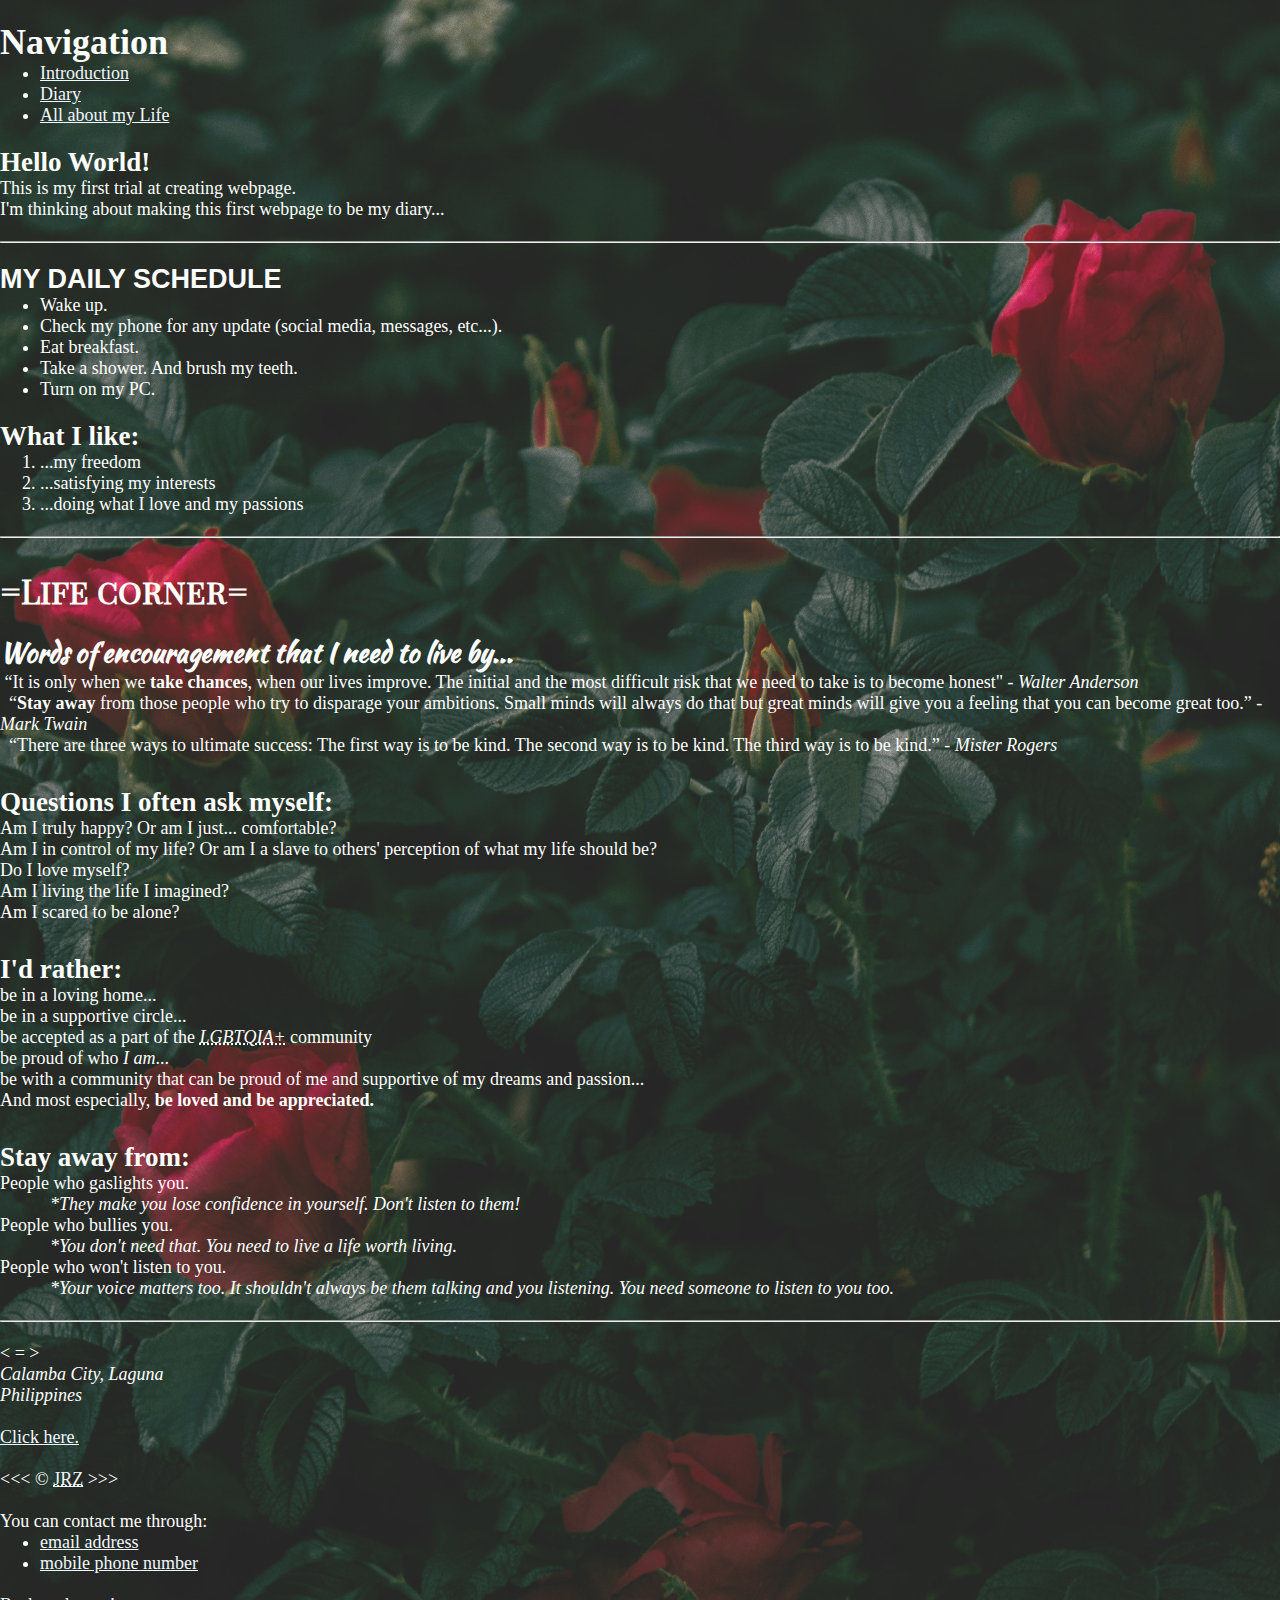
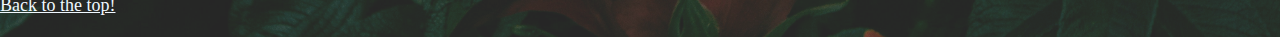
<file: index.html>
<!DOCTYPE html> <!--Doctype declaration -NOT EXACTLY HTML!-->
<html lang="en"> <!--declaration of language-->

    <head> <!--this is the TAB name -->
        <meta charset="UTF-8">
        <meta name="author" content="Jahra Ulanday"> <!--metadata - page author (for search engine)-->
        <meta name="description" content="This is my first trial of HTML programming."> <!--metadata - page description (for search engine)-->
        <title>HTML Beginner Course</title>
        <link rel="icon" href="html5.png" type="image/x-icon"> <!--rel = relation/ship || browser icon (favicon) in the tab ** link to CSS, JS and web resources -->
        <link rel="stylesheet" href="main.css" type="text/css"> <!-- linking CSS code instead of adding to code-->
    </head> 

    <body> <!-- inside the actual page -->
        <div class="bgimg">
            <br><h1>Navigation</h1>
            <nav> <!--navigation-->
                <ul>
                    <li><a href="#intro">Introduction</a></li>
                    <li><a href="#personal">Diary</a></li>
                    <li><a href="#corner">All about my Life</a></li>
                </ul>
            </nav>

            <section id="intro">
                <br><h2><strong>Hello World!</strong></h2>  <!-- header 1 or title-->
                <p>
                This is my first trial at creating webpage.
                <br>I'm thinking about making this first webpage to be my diary... <!--line break ("enter")--> 
                </p>
            </section>

            <br><hr> <!-- horizontal line divider -->

            <section id="personal">
                <br><h2 class="mysched">MY DAILY SCHEDULE</h2>  <!-- subtopic 1-->
                    <ul> <!-- unordered list-->
                        <li>Wake up.</li> <!-- list -->
                        <li>Check my phone for any update (social media, messages, etc...).</li>
                        <li>Eat breakfast.</li>
                        <li>Take a shower. And brush my teeth.</li>
                        <li>Turn on my PC.</li>
                    </ul>
                
                 <br><h2>What I like:</h2>  
                    <ol> <!-- odered list -->
                        <li>...my freedom</li>
                        <li>...satisfying my interests</li>
                        <li>...doing what I love and my passions</li>
                    </ol>
            </section>

        <br><hr>

        <section id="corner"> <!-- break into sections-->
            <div id="life">
                <br>
                <h2>=Life corner=</h2>
            </div>
            <br><h2 class="encouragement">Words of encouragement that I need to live by...</h2> 
            <p> <!-- paragraph -->
                 &nbsp;“It is only when we <strong>take chances</strong>, when our lives improve. The initial and the most difficult risk that we need to take is to become honest" - <em>Walter Anderson</em> <!--em = emphasis / itallic || strong = bold-->
                <br> &nbsp; “<strong>Stay away</strong> from those people who try to disparage your ambitions. Small minds will always do that but great minds will give you a feeling that you can become great too.” - <em>Mark Twain</em>
                <br> &nbsp; “There are three ways to ultimate success: The first way is to be kind. The second way is to be kind. The third way is to be kind.” - <em>Mister Rogers</em>
            </p>

            <h2><br>Questions I often ask myself:</h2>
            <p>
                Am I truly happy? Or am I just... comfortable?
                <br>Am I in control of my life? Or am I a slave to others' perception of what my life should be?
                <br>Do I love myself? 
                <br>Am I living the life I imagined?
                <br> Am I scared to be alone?
            </p>

            <h2><br>I'd rather:</h2>
            <p>
                be in a loving home... 
                <br> be in a supportive circle...
                <br> be accepted as a part of the <abbr title="Lesbian, Gay, Bisexual, Trans..."><em>LGBTQIA+</em></abbr> community
                <br> be proud of who <em> I am</em>...
                <br> be with a community that can be proud of me and supportive of my dreams and passion...
                <br> And most especially, <strong>be loved and be appreciated.</strong>
            </p>

            <h2><br>Stay away from:</h2>
                <dl> <!-- Description List-->
                    <dt>People who gaslights you.</dt> <!-- Description Term -->
                        <dd class="indent"><em>*They make you lose confidence in yourself. Don't listen to them!</em></dd> <!-- Description details-->
                    <dt>People who bullies you.</dt>
                        <dd class="indent"><em>*You don't need that. You need to live a life worth living.</em></dd>
                    <dt>People who won't listen to you.</dt>
                        <dd class="indent"><em>*Your voice matters too. It shouldn't always be them talking and you listening. You need someone to listen to you too.</em></dd>
                </dl>
        </section>

       <br><hr>

        <br><p>&lt; &equals; &gt;</p>
        <address>
            Calamba City, Laguna
            <br>Philippines
        </address>

        <br><p>
            <a href="about.html" target="_blank">Click here.</a>
        </p>
               
        <br><p>
            &lt;&lt;&lt; &copy; <a href="https://www.w3schools.com/" target="_blank"><abbr title="Jahra Ruzz Ulanday">JRZ</abbr></a> &gt;&gt;&gt; <!--a = anchor -->
        </p> <!-- absolute reference -->
        <br>
        <p>
            You can contact me through:
            <ul>
                <li><a href="mailto:random@example.com">email address</a></li> <!--email-->
                <li><a href="tel:+1234567890">mobile phone number</a></li> <!--number-->
            </ul>
        </p>
        <br>
        <p>
            <a href="#">Back to the top!</a>
        </p>
        <br>
        </div>
    </body> 

</html>
</file>
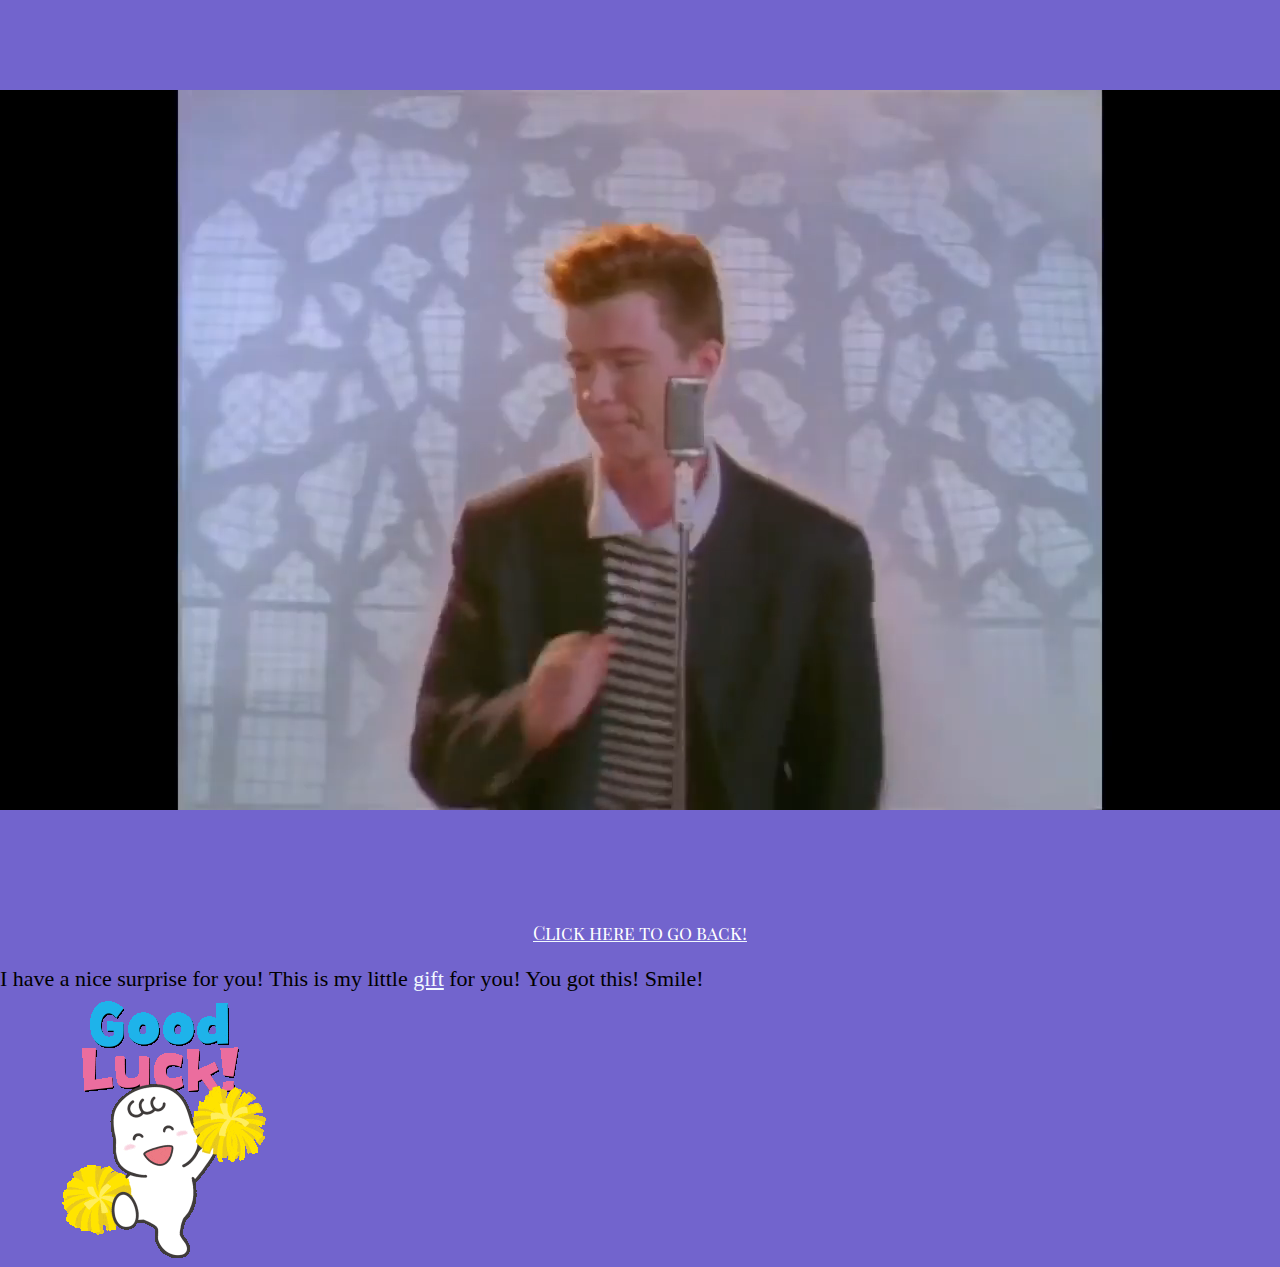
<file: about.html>
<!DOCTYPE html>
<html lang="en">
    <head>
        <meta charset="UTF-8">
        <meta name="author" content="Rick Rolled">
        <meta name="description" content="As a joke">
        <title>You just got RICK ROLLED!</title>
        <link rel="stylesheet" href="main.css" type="text/css">
    </head>

    <body class="rickbg">
        <div class="rick">
          <video width="1280" height="720" controls autoplay loop muted>
             <source src="video/RickRolled(ShortVersion).mp4" type="video/mp4">
          </video>
        </div>  
        
        <br> <a href="index.html"><p class="back">Click here to go back!</p></a>

        <br><p class="gift">I have a nice surprise for you! This is my little <a href="img/quote.jpg" download>gift</a> for you! You got this! Smile! </p>

        <img src="img/giphy.gif" alt="goodluck cheer" title="Hoping the best for you! ">

    </body>
</html>
</file>
<file: main.css>
html{
    font-size:18px;
    color: white;
}

*{
    margin: 0px;
}

.bgimg{
    --bg-img: url('pexels-irina-iriser-1122639.jpg');
    --bg-opacity: .85;
    position:relative;
    isolation: isolate;
    }
.bgimg::after{
    content: '';
    position: absolute;
    z-index: -1;
    inset: 0;
    opacity:var(--bg-opacity);

    background-image: url('pexels-irina-iriser-1122639.jpg');
    background-repeat: no-repeat;
    background-attachment: fixed;
    background-size: cover;

}

@font-face {
    font-family: Kaushan;
    src: url(fonts/KaushanScript-Regular.ttf);
}
@font-face {
    font-family:playfair;
    src: url(fonts/PlayfairDisplaySC-Regular.ttf);
}

.mysched{ /*class - multiple elements*/
    font-family:'Gill Sans', 'Gill Sans MT', Calibri, 'Trebuchet MS', sans-serif;
}
#life{
    font-family:playfair;
    font-size:22px;
}
.encouragement{
    font-family: Kaushan;
    font-weight: bolder; 
}
.indent{ /*id - single element, */
text-indent:50px
}

.rick { /*in about.html*/
    width: 100%;
    height: 100vh;
    position: relative;
    display: flex;
    align-items: center;
    justify-content: center;
}
.back{ /*in about.html*/
    color:rgb(255, 255, 255);
    font-family: playfair;
    text-align: center;
}
.gift{
    font-size: 22px;;
    color:black;
}
.rickbg{
    background-color: rgb(114, 100, 205);
}

a{ /*for anchor links*/
    color:aliceblue;
}
a:visited{
    color:lightgray;
}
a:hover, a:active{
    color:whitesmoke;
}
</file>
